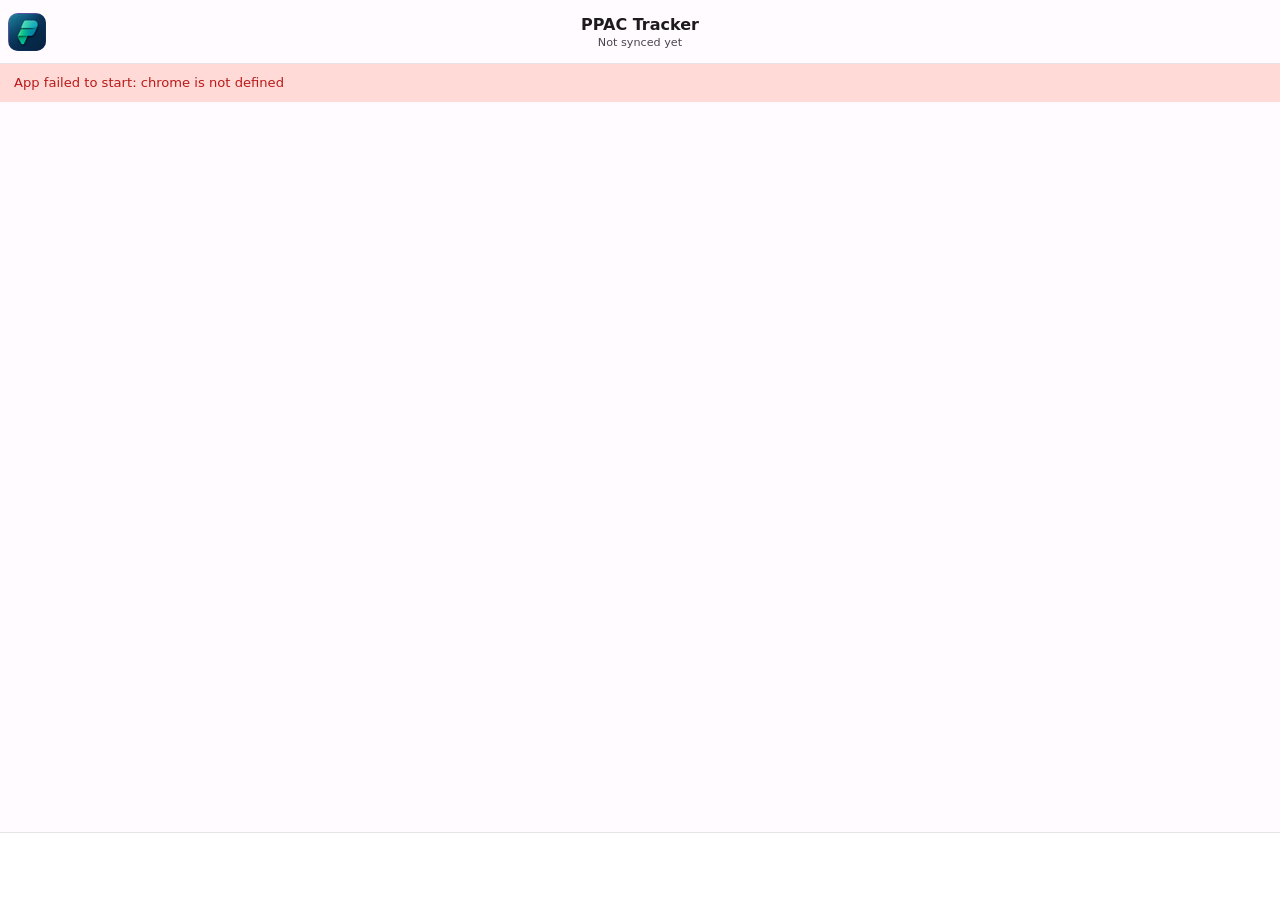
<file: chrome-ext/sidepanel.html>
<!doctype html>
<html lang="en" data-platform="extension" data-theme="light">
<head>
  <meta charset="utf-8">
  <meta name="viewport" content="width=device-width, initial-scale=1">
  <meta name="theme-color" content="#6750a4">
  <title>PPAC Tracker</title>
  <link rel="icon" href="icons/icon-48.png">
  <link rel="stylesheet" href="styles.css">
</head>
<body>
  <div id="app-shell" class="app-shell">
    <header class="app-bar">
      <span class="brand-icon" aria-hidden="true"><img src="icons/icon-48.png" alt=""></span>
      <div class="app-title-block">
        <strong id="app-title">PPAC Tracker</strong>
        <small id="sync-label">Not synced yet</small>
      </div>
      <button id="top-action" class="icon-button" type="button" hidden></button>
    </header>
    <div id="sync-progress" class="sync-progress" role="progressbar" aria-label="Syncing" hidden></div>
    <div id="error-banner" class="error-banner" role="alert" hidden></div>
    <main id="app-content" class="app-content"></main>
    <nav id="bottom-nav" class="bottom-nav" aria-label="Main navigation"></nav>
  </div>
  <div id="toast" class="toast" role="status" aria-live="polite" hidden></div>
  <div id="modal-root" class="modal-root" hidden></div>
  <script type="module" src="app.js"></script>
</body>
</html>
</file>
<file: chrome-ext/styles.css>
:root {
  color-scheme: light;
  --primary: #6750a4;
  --on-primary: #ffffff;
  --primary-container: #e9ddff;
  --on-primary-container: #22005d;
  --surface: #fffbff;
  --surface-raised: #ffffff;
  --surface-variant: #e7e0eb;
  --on-surface: #1d1b20;
  --on-surface-variant: #49454f;
  --outline: #79747e;
  --error: #ba1a1a;
  --error-container: #ffdad6;
  --shadow: 0 2px 8px rgb(0 0 0 / 10%);
  --safe-top: env(safe-area-inset-top, 0px);
  --safe-bottom: env(safe-area-inset-bottom, 0px);
  font-family: Inter, "Segoe UI", Roboto, system-ui, -apple-system, sans-serif;
}

:root[data-theme="dark"] {
  color-scheme: dark;
  --primary: #cfbcff;
  --on-primary: #381e72;
  --primary-container: #4f378b;
  --on-primary-container: #e9ddff;
  --surface: #17121d;
  --surface-raised: #211a27;
  --surface-variant: #49454f;
  --on-surface: #e8e0e9;
  --on-surface-variant: #cac4d0;
  --outline: #938f99;
  --error: #ffb4ab;
  --error-container: #93000a;
  --shadow: 0 2px 10px rgb(0 0 0 / 35%);
}

* {
  box-sizing: border-box;
}

html,
body {
  width: 100%;
  height: 100%;
  margin: 0;
  overflow: hidden;
  background: var(--surface-variant);
  color: var(--on-surface);
}

button,
input,
select {
  font: inherit;
}

button {
  color: inherit;
}

button:focus-visible,
input:focus-visible,
select:focus-visible,
[tabindex]:focus-visible {
  outline: 3px solid color-mix(in srgb, var(--primary) 55%, transparent);
  outline-offset: 2px;
}

.app-shell {
  position: relative;
  display: flex;
  flex-direction: column;
  width: min(100%, 540px);
  height: 100%;
  margin: 0 auto;
  overflow: hidden;
  background: var(--surface);
  box-shadow: 0 0 24px rgb(0 0 0 / 16%);
  transition: filter 160ms ease;
}

html[data-platform="extension"] .app-shell {
  width: 100%;
  max-width: none;
  box-shadow: none;
}

.app-shell.blurred {
  filter: blur(13px);
  pointer-events: none;
}

.app-bar {
  z-index: 10;
  display: grid;
  grid-template-columns: 48px 1fr 48px;
  align-items: center;
  min-height: calc(64px + var(--safe-top));
  padding: var(--safe-top) 8px 0;
  background: color-mix(in srgb, var(--surface) 95%, transparent);
  border-bottom: 1px solid color-mix(in srgb, var(--outline) 18%, transparent);
  backdrop-filter: blur(16px);
}

.brand-icon {
  display: grid;
  place-items: center;
  width: 38px;
  height: 38px;
  padding: 0;
  overflow: hidden;
  border: 0;
  border-radius: 10px;
  background: var(--primary);
}

.brand-icon img {
  width: 100%;
  height: 100%;
  object-fit: contain;
}

.app-title-block {
  min-width: 0;
  text-align: center;
}

.app-title-block strong,
.app-title-block small {
  display: block;
  overflow: hidden;
  text-overflow: ellipsis;
  white-space: nowrap;
}

.app-title-block strong {
  font-size: 1rem;
  font-weight: 650;
}

.app-title-block small {
  margin-top: 2px;
  color: var(--on-surface-variant);
  font-size: 0.7rem;
}

.icon-button {
  display: grid;
  place-items: center;
  width: 44px;
  height: 44px;
  padding: 0;
  border: 0;
  border-radius: 50%;
  background: transparent;
  cursor: pointer;
}

.icon-button:hover {
  background: color-mix(in srgb, var(--primary) 10%, transparent);
}

.icon-button svg,
.nav-item svg {
  width: 24px;
  height: 24px;
  fill: currentColor;
}

.sync-progress {
  position: absolute;
  z-index: 12;
  top: calc(63px + var(--safe-top));
  left: 0;
  width: 100%;
  height: 3px;
  overflow: hidden;
  border: 0;
  background: var(--primary-container);
}

.sync-progress::before {
  position: absolute;
  width: 38%;
  height: 100%;
  background: var(--primary);
  content: "";
  animation: progress-slide 1s infinite ease-in-out;
}

@keyframes progress-slide {
  from { transform: translateX(-110%); }
  to { transform: translateX(370%); }
}

.error-banner {
  z-index: 8;
  padding: 10px 14px;
  background: var(--error-container);
  color: var(--error);
  font-size: 0.82rem;
  line-height: 1.35;
}

.app-content {
  flex: 1;
  min-height: 0;
  overflow-x: hidden;
  overflow-y: auto;
  overscroll-behavior: contain;
  scrollbar-gutter: stable;
}

.bottom-nav {
  z-index: 10;
  display: grid;
  grid-template-columns: repeat(5, 1fr);
  min-height: calc(68px + var(--safe-bottom));
  padding: 4px 3px var(--safe-bottom);
  background: var(--surface-raised);
  border-top: 1px solid color-mix(in srgb, var(--outline) 20%, transparent);
}

.nav-item {
  display: flex;
  align-items: center;
  flex-direction: column;
  justify-content: center;
  gap: 3px;
  min-width: 0;
  padding: 4px 1px;
  border: 0;
  border-radius: 18px;
  background: transparent;
  color: var(--on-surface-variant);
  cursor: pointer;
}

.nav-item span {
  overflow: hidden;
  max-width: 100%;
  font-size: clamp(0.58rem, 2.5vw, 0.7rem);
  text-overflow: ellipsis;
}

.nav-item.selected {
  color: var(--primary);
  font-weight: 700;
}

.nav-item.selected svg {
  padding: 3px 14px;
  width: 52px;
  height: 28px;
  border-radius: 18px;
  background: var(--primary-container);
  color: var(--on-primary-container);
}

.screen {
  min-height: 100%;
  padding: 16px;
}

.flow {
  display: flex;
  flex-direction: column;
  gap: 12px;
}

.section-title {
  margin: 2px 0 0;
  font-size: 1.08rem;
  font-weight: 700;
}

.section-heading-row {
  display: flex;
  align-items: center;
  justify-content: space-between;
  margin-top: 4px;
}

.card,
.detail-card,
.badge-row {
  border: 1px solid color-mix(in srgb, var(--outline) 14%, transparent);
  border-radius: 12px;
  background: var(--surface-raised);
  box-shadow: var(--shadow);
}

.card-list {
  display: flex;
  flex-direction: column;
  gap: 10px;
}

.update-card {
  position: relative;
  padding: 12px 14px;
  overflow: hidden;
  cursor: pointer;
  touch-action: pan-y;
  user-select: none;
}

.update-card:active {
  transform: scale(0.995);
}

.update-meta {
  display: flex;
  align-items: flex-start;
  justify-content: space-between;
  gap: 12px;
}

.update-meta time {
  flex: none;
  font-size: 0.72rem;
  white-space: nowrap;
}

.product-name {
  display: flex;
  align-items: center;
  min-width: 0;
  color: var(--primary);
  font-size: 0.78rem;
  font-weight: 650;
}

.product-dot {
  display: inline-block;
  flex: none;
  width: 9px;
  height: 9px;
  margin-right: 8px;
  border-radius: 50%;
  background: var(--product-color);
}

.update-card h3 {
  display: -webkit-box;
  margin: 7px 0 5px;
  overflow: hidden;
  font-size: 1rem;
  font-weight: 650;
  line-height: 1.35;
  -webkit-box-orient: vertical;
  -webkit-line-clamp: 2;
}

.update-card > p {
  margin: 0 0 8px;
  overflow: hidden;
  color: var(--on-surface-variant);
  font-size: 0.78rem;
  text-overflow: ellipsis;
  white-space: nowrap;
}

.pills,
.chip-row {
  display: flex;
  gap: 7px;
  overflow-x: auto;
  scrollbar-width: none;
}

.pills::-webkit-scrollbar,
.chip-row::-webkit-scrollbar {
  display: none;
}

.pill,
.chip {
  flex: none;
  padding: 5px 10px;
  border-radius: 999px;
  white-space: nowrap;
}

.pill {
  background: var(--surface-variant);
  color: var(--on-surface-variant);
  font-size: 0.68rem;
  font-weight: 650;
}

.chip {
  border: 1px solid var(--outline);
  background: transparent;
  font-size: 0.76rem;
  cursor: pointer;
}

.chip.selected {
  border-color: transparent;
  background: var(--primary-container);
  color: var(--on-primary-container);
  font-weight: 700;
}

.metrics {
  display: grid;
  gap: 8px;
}

.metrics.two {
  grid-template-columns: repeat(2, minmax(0, 1fr));
}

.metrics.three {
  grid-template-columns: repeat(3, minmax(0, 1fr));
}

.metric-card {
  display: flex;
  min-width: 0;
  min-height: 80px;
  padding: 10px;
  flex-direction: column;
  justify-content: space-between;
  border-radius: 11px;
  background: var(--surface-raised);
  box-shadow: var(--shadow);
}

.metric-card[role="button"] {
  cursor: pointer;
}

.metric-card span {
  color: var(--on-surface-variant);
  font-size: clamp(0.66rem, 2.4vw, 0.76rem);
  line-height: 1.2;
}

.metric-card strong {
  margin-top: 5px;
  overflow-wrap: anywhere;
  font-size: clamp(1.12rem, 5vw, 1.4rem);
}

.updates-screen {
  padding-top: 8px;
}

.updates-toolbar {
  position: sticky;
  z-index: 4;
  top: 0;
  padding: 8px 0 10px;
  background: color-mix(in srgb, var(--surface) 94%, transparent);
  backdrop-filter: blur(16px);
}

.swipe-hint {
  margin: 2px 0 9px;
  color: var(--on-surface-variant);
  font-size: 0.7rem;
  text-align: center;
}

.field {
  display: flex;
  flex-direction: column;
  gap: 5px;
  width: 100%;
}

.field > span {
  color: var(--primary);
  font-size: 0.72rem;
  font-weight: 650;
}

.field input,
.field select,
select.field,
#detail-status {
  width: 100%;
  min-height: 46px;
  padding: 10px 12px;
  border: 1px solid var(--outline);
  border-radius: 8px;
  background: transparent;
  color: var(--on-surface);
}

.field.compact {
  max-width: 220px;
}

.date-filter {
  display: flex;
  align-items: flex-end;
  gap: 8px;
}

.timeline-screen {
  padding: 0;
}

.timeline-controls {
  position: sticky;
  z-index: 3;
  top: 0;
  padding: 12px 16px 10px;
  background: color-mix(in srgb, var(--surface) 94%, transparent);
  backdrop-filter: blur(16px);
}

.timeline-layout {
  display: grid;
  grid-template-columns: 76px minmax(0, 1fr);
  align-items: start;
}

.timeline-scrub {
  position: sticky;
  top: 154px;
  display: flex;
  max-height: calc(100vh - 300px);
  padding: 8px 4px 16px;
  overflow-y: auto;
  flex-direction: column;
  gap: 2px;
}

.timeline-scrub button {
  padding: 7px 2px;
  border: 0;
  border-left: 2px solid var(--primary-container);
  background: transparent;
  color: var(--on-surface-variant);
  font-size: 0.68rem;
  cursor: pointer;
}

.timeline-list {
  min-width: 0;
  padding: 6px 16px 18px 4px;
}

.timeline-month {
  scroll-margin-top: 165px;
}

.timeline-row {
  display: flex;
  align-items: flex-start;
  gap: 9px;
  padding: 10px 3px;
  border-bottom: 1px solid color-mix(in srgb, var(--outline) 18%, transparent);
  cursor: pointer;
}

.timeline-row .product-dot {
  margin-top: 6px;
  margin-right: 0;
}

.timeline-row > span {
  display: flex;
  min-width: 0;
  flex-direction: column;
  gap: 3px;
}

.timeline-row small {
  font-size: 0.72rem;
  font-weight: 650;
}

.timeline-row strong {
  display: -webkit-box;
  overflow: hidden;
  font-size: 0.9rem;
  line-height: 1.35;
  -webkit-box-orient: vertical;
  -webkit-line-clamp: 2;
}

.timeline-row em {
  color: var(--primary);
  font-size: 0.72rem;
  font-style: normal;
}

.reward-card {
  padding: 14px;
}

.reward-rings {
  position: relative;
  display: grid;
  place-items: center;
  height: 226px;
}

.reward-ring {
  position: absolute;
  border-radius: 50%;
  background: conic-gradient(var(--ring-color) var(--ring-progress), color-mix(in srgb, var(--ring-color) 14%, transparent) 0);
  mask: radial-gradient(transparent calc(50% - 6px), #000 calc(50% - 5px));
}

.ring-0 {
  width: 210px;
  height: 210px;
}

.ring-1 {
  width: 164px;
  height: 164px;
}

.ring-2 {
  width: 118px;
  height: 118px;
}

.reward-ring-label {
  z-index: 2;
  display: flex;
  max-width: 105px;
  text-align: center;
  flex-direction: column;
}

.reward-ring-label span {
  color: var(--primary);
  font-size: 0.72rem;
  font-weight: 650;
}

.reward-ring-label strong {
  margin-top: 3px;
  font-size: 0.9rem;
}

.reward-legend {
  display: flex;
  flex-direction: column;
  gap: 10px;
}

.legend-row {
  display: flex;
  align-items: center;
  gap: 9px;
}

.legend-dot {
  flex: none;
  width: 10px;
  height: 10px;
  border-radius: 50%;
  background: var(--dot-color);
}

.legend-copy {
  display: flex;
  min-width: 0;
  flex: 1;
  flex-direction: column;
}

.legend-copy small {
  font-weight: 650;
}

.legend-copy span {
  overflow: hidden;
  font-size: 0.8rem;
  text-overflow: ellipsis;
  white-space: nowrap;
}

.legend-row > strong {
  font-size: 0.72rem;
}

.badge-carousel {
  display: grid;
  grid-auto-columns: calc((100% - 20px) / 3);
  grid-auto-flow: column;
  gap: 10px;
  overflow-x: auto;
}

.badge-tile {
  aspect-ratio: 1;
  padding: 7px;
  border-radius: 11px;
  background: var(--surface-raised);
  box-shadow: var(--shadow);
  cursor: default;
}

.badge-tile[data-action] {
  cursor: pointer;
}

.badge-tile img {
  width: 100%;
  height: 100%;
  object-fit: contain;
}

.badge-page h1,
.detail-card h1 {
  margin: 0;
  font-size: 1.45rem;
  line-height: 1.25;
}

.badge-list {
  display: flex;
  flex-direction: column;
  gap: 10px;
}

.badge-row {
  display: flex;
  align-items: center;
  gap: 12px;
  padding: 11px;
}

.badge-row.locked {
  opacity: 0.4;
}

.badge-row[data-action] {
  cursor: pointer;
}

.badge-row img {
  flex: none;
  width: 58px;
  height: 58px;
  object-fit: contain;
  border-radius: 8px;
}

.badge-row > span {
  display: flex;
  min-width: 0;
  flex-direction: column;
  gap: 3px;
}

.badge-row strong {
  font-size: 0.88rem;
}

.badge-row small {
  color: var(--on-surface-variant);
  font-size: 0.74rem;
  line-height: 1.35;
}

.badge-row em {
  color: var(--primary);
  font-size: 0.7rem;
  font-style: normal;
  font-weight: 650;
}

.settings-card {
  display: flex;
  padding: 16px;
  flex-direction: column;
  gap: 9px;
}

.settings-card h2,
.settings-card h3,
.settings-card p {
  margin: 0;
}

.settings-card h2 {
  font-size: 1rem;
}

.settings-card h3 {
  color: var(--primary);
  font-size: 0.78rem;
}

.settings-card p {
  font-size: 0.84rem;
  line-height: 1.45;
}

.secondary {
  color: var(--on-surface-variant);
  font-size: 0.73rem !important;
}

.settings-list {
  display: flex;
  flex-direction: column;
}

.setting-row {
  display: flex;
  align-items: center;
  justify-content: space-between;
  gap: 12px;
  min-height: 54px;
  padding: 7px 0;
}

.setting-row + .setting-row {
  border-top: 1px solid color-mix(in srgb, var(--outline) 16%, transparent);
}

.setting-row > span {
  display: flex;
  min-width: 0;
  flex-direction: column;
  gap: 2px;
}

.setting-row strong {
  font-size: 0.86rem;
}

.setting-row small {
  color: var(--on-surface-variant);
  font-size: 0.7rem;
}

.switch {
  position: relative;
  flex: none;
  width: 46px;
  height: 26px;
  appearance: none;
  border: 1px solid var(--outline);
  border-radius: 999px;
  background: var(--surface-variant);
  cursor: pointer;
}

.switch::before {
  position: absolute;
  top: 3px;
  left: 3px;
  width: 18px;
  height: 18px;
  border-radius: 50%;
  background: var(--outline);
  content: "";
  transition: transform 150ms ease;
}

.switch:checked {
  border-color: var(--primary);
  background: var(--primary);
}

.switch:checked::before {
  background: var(--on-primary);
  transform: translateX(20px);
}

.segmented {
  display: flex;
  gap: 8px;
}

.segmented label {
  cursor: pointer;
}

.segmented input {
  position: absolute;
  opacity: 0;
  pointer-events: none;
}

.segmented span {
  display: block;
  padding: 8px 16px;
  border: 1px solid var(--outline);
  border-radius: 999px;
  font-size: 0.8rem;
}

.segmented input:checked + span {
  border-color: transparent;
  background: var(--primary-container);
  color: var(--on-primary-container);
  font-weight: 700;
}

.primary-button,
.outline-button,
.text-button,
.danger-text-button,
.inline-link {
  width: fit-content;
  min-height: 40px;
  padding: 8px 14px;
  border-radius: 999px;
  cursor: pointer;
}

.primary-button {
  border: 0;
  background: var(--primary);
  color: var(--on-primary);
  font-weight: 700;
}

.outline-button {
  border: 1px solid var(--outline);
  background: transparent;
  color: var(--primary);
  font-weight: 650;
}

.text-button,
.danger-text-button,
.inline-link {
  padding-inline: 8px;
  border: 0;
  background: transparent;
  color: var(--primary);
  font-weight: 650;
}

.danger-text-button {
  color: var(--error);
}

.inline-link {
  min-height: auto;
  padding: 2px 0;
  border-radius: 0;
  font-weight: 500;
  text-align: left;
}

button:disabled {
  opacity: 0.45;
  cursor: default;
}

pre {
  max-height: 280px;
  margin: 0;
  padding: 11px;
  overflow: auto;
  border-radius: 8px;
  background: var(--surface-variant);
  color: var(--on-surface-variant);
  font: 0.68rem/1.4 ui-monospace, SFMono-Regular, Consolas, monospace;
  white-space: pre-wrap;
  overflow-wrap: anywhere;
}

code {
  padding: 1px 4px;
  border-radius: 4px;
  background: var(--surface-variant);
}

.detail-screen {
  padding: 16px;
}

.detail-card {
  display: flex;
  min-height: 100%;
  padding: 18px;
  flex-direction: column;
  gap: 12px;
  border-color: var(--primary);
}

.product-label {
  margin: 0;
  color: var(--primary);
  font-size: 0.8rem;
  font-weight: 700;
}

.detail-list {
  display: flex;
  margin: 0;
  flex-direction: column;
  gap: 9px;
}

.detail-list > div {
  display: grid;
  grid-template-columns: minmax(90px, 36%) 1fr;
  gap: 9px;
}

.detail-list dt {
  color: var(--primary);
  font-size: 0.75rem;
  font-weight: 650;
}

.detail-list dd {
  min-width: 0;
  margin: 0;
  font-size: 0.82rem;
  overflow-wrap: anywhere;
}

.diagnostic {
  margin-top: 5px;
}

.long-copy {
  margin: 0;
  font-size: 0.86rem;
  line-height: 1.55;
  white-space: pre-line;
}

.button-grid {
  display: grid;
  grid-template-columns: repeat(2, minmax(0, 1fr));
  gap: 8px;
}

.button-grid button {
  width: 100%;
}

.empty-state {
  padding: 16px;
  border-radius: 10px;
  background: color-mix(in srgb, var(--surface-variant) 60%, transparent);
  color: var(--on-surface-variant);
  font-size: 0.84rem;
  line-height: 1.4;
}

.toast {
  position: fixed;
  z-index: 100;
  bottom: calc(82px + var(--safe-bottom));
  left: 50%;
  width: max-content;
  max-width: min(90vw, 460px);
  padding: 11px 15px;
  border-radius: 9px;
  background: var(--on-surface);
  box-shadow: 0 4px 18px rgb(0 0 0 / 30%);
  color: var(--surface);
  font-size: 0.8rem;
  line-height: 1.35;
  text-align: center;
  transform: translateX(-50%);
}

.modal-root {
  position: fixed;
  z-index: 200;
  inset: 0;
}

.confirmation-dialog {
  width: min(420px, calc(100% - 32px));
  max-height: calc(100% - 32px);
  padding: 24px;
  border: 1px solid var(--outline);
  border-radius: 8px;
  background: var(--surface-raised);
  color: var(--on-surface);
  box-shadow: var(--shadow);
}

.confirmation-dialog::backdrop {
  background: rgb(0 0 0 / 55%);
}

.confirmation-dialog h2 {
  margin: 0 0 16px;
  font-size: 1.1rem;
}

.confirmation-dialog p {
  font-size: 0.9rem;
  line-height: 1.5;
}

.confirmation-actions {
  display: flex;
  justify-content: flex-end;
  flex-wrap: wrap;
  gap: 8px;
  margin-top: 20px;
}

.achievement-overlay {
  display: flex;
  align-items: center;
  justify-content: center;
  gap: 18px;
  width: 100%;
  height: 100%;
  padding: 24px;
  flex-direction: column;
  border: 0;
  background: rgb(0 0 0 / 55%);
  color: #ffffff;
  cursor: pointer;
}

.achievement-overlay img {
  width: min(75vw, 360px);
  aspect-ratio: 1;
  object-fit: contain;
  border-radius: 16px;
  background: var(--surface-raised);
}

.achievement-overlay strong {
  max-width: 440px;
  font-size: 1rem;
  line-height: 1.45;
  text-align: center;
}

[hidden] {
  display: none !important;
}

@media (max-width: 360px) {
  .screen {
    padding: 12px;
  }

  .metrics {
    gap: 6px;
  }

  .metric-card {
    min-height: 72px;
    padding: 8px;
  }

  .timeline-layout {
    grid-template-columns: 64px minmax(0, 1fr);
  }

  .timeline-controls {
    padding-inline: 12px;
  }
}

@media (display-mode: standalone) {
  .app-shell {
    width: 100%;
    max-width: none;
    box-shadow: none;
  }
}

@media (prefers-reduced-motion: reduce) {
  *,
  *::before,
  *::after {
    scroll-behavior: auto !important;
    animation-duration: 0.01ms !important;
    animation-iteration-count: 1 !important;
    transition-duration: 0.01ms !important;
  }
}
</file>
